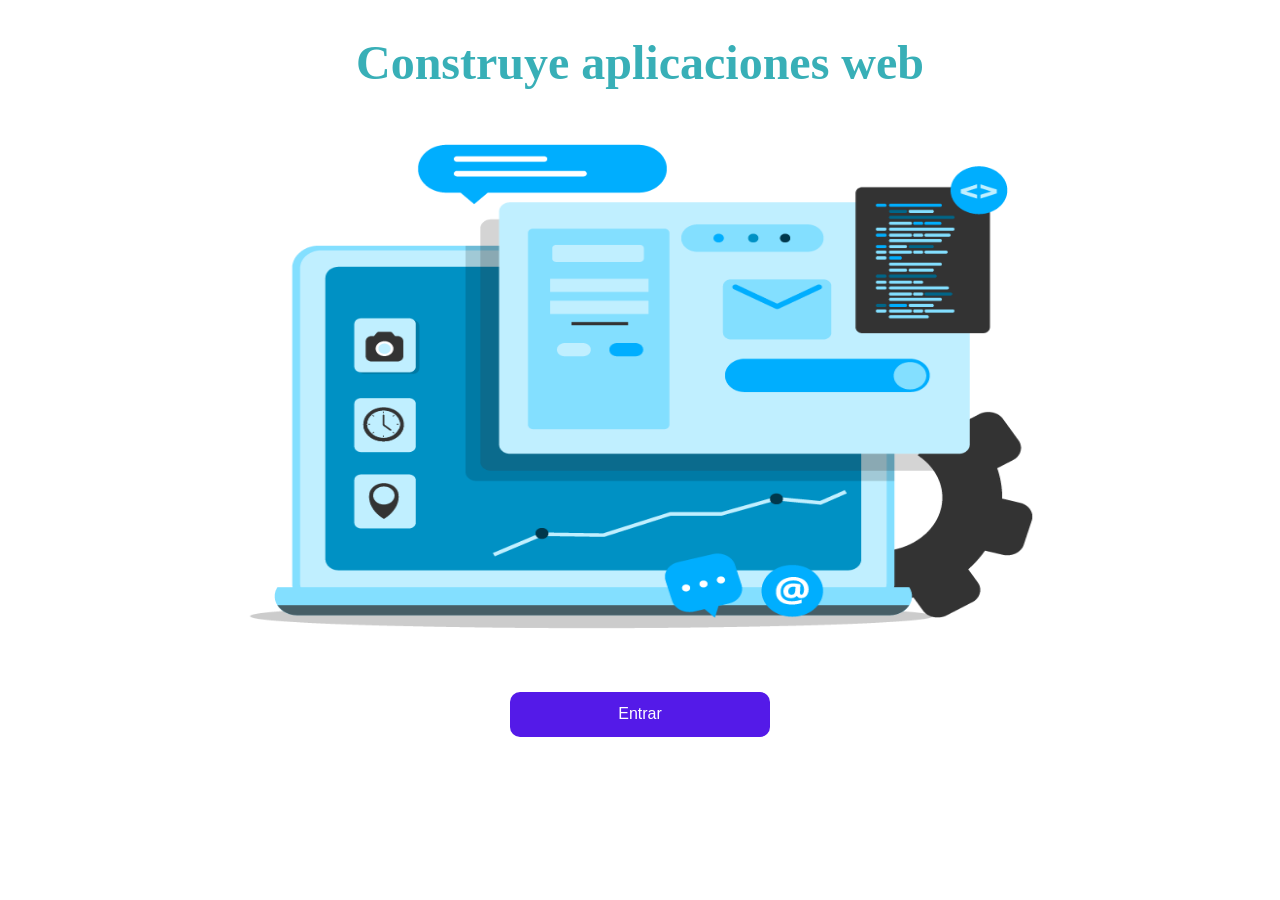
<file: index.html>
<!DOCTYPE html>
<html lang="en">
<head>
    <meta charset="UTF-8">
    <meta name="viewport" content="width=device-width, initial-scale=1.0">
    <title>Inicio</title>
    <link rel="icon" type="imagen/png" href="icono.png">
    <link rel="stylesheet" href="diseñoT.css">
</head>
<body class="contenido">
  <h1>Construye aplicaciones web</h1>
  <div class="centro">
  <img src="portada.png" alt="Portada" height="500" width="800">
  </div>
  <nav class="menu">
  <a href="temas.html">Entrar</a>
   </nav>
</body>
</html>
</file>
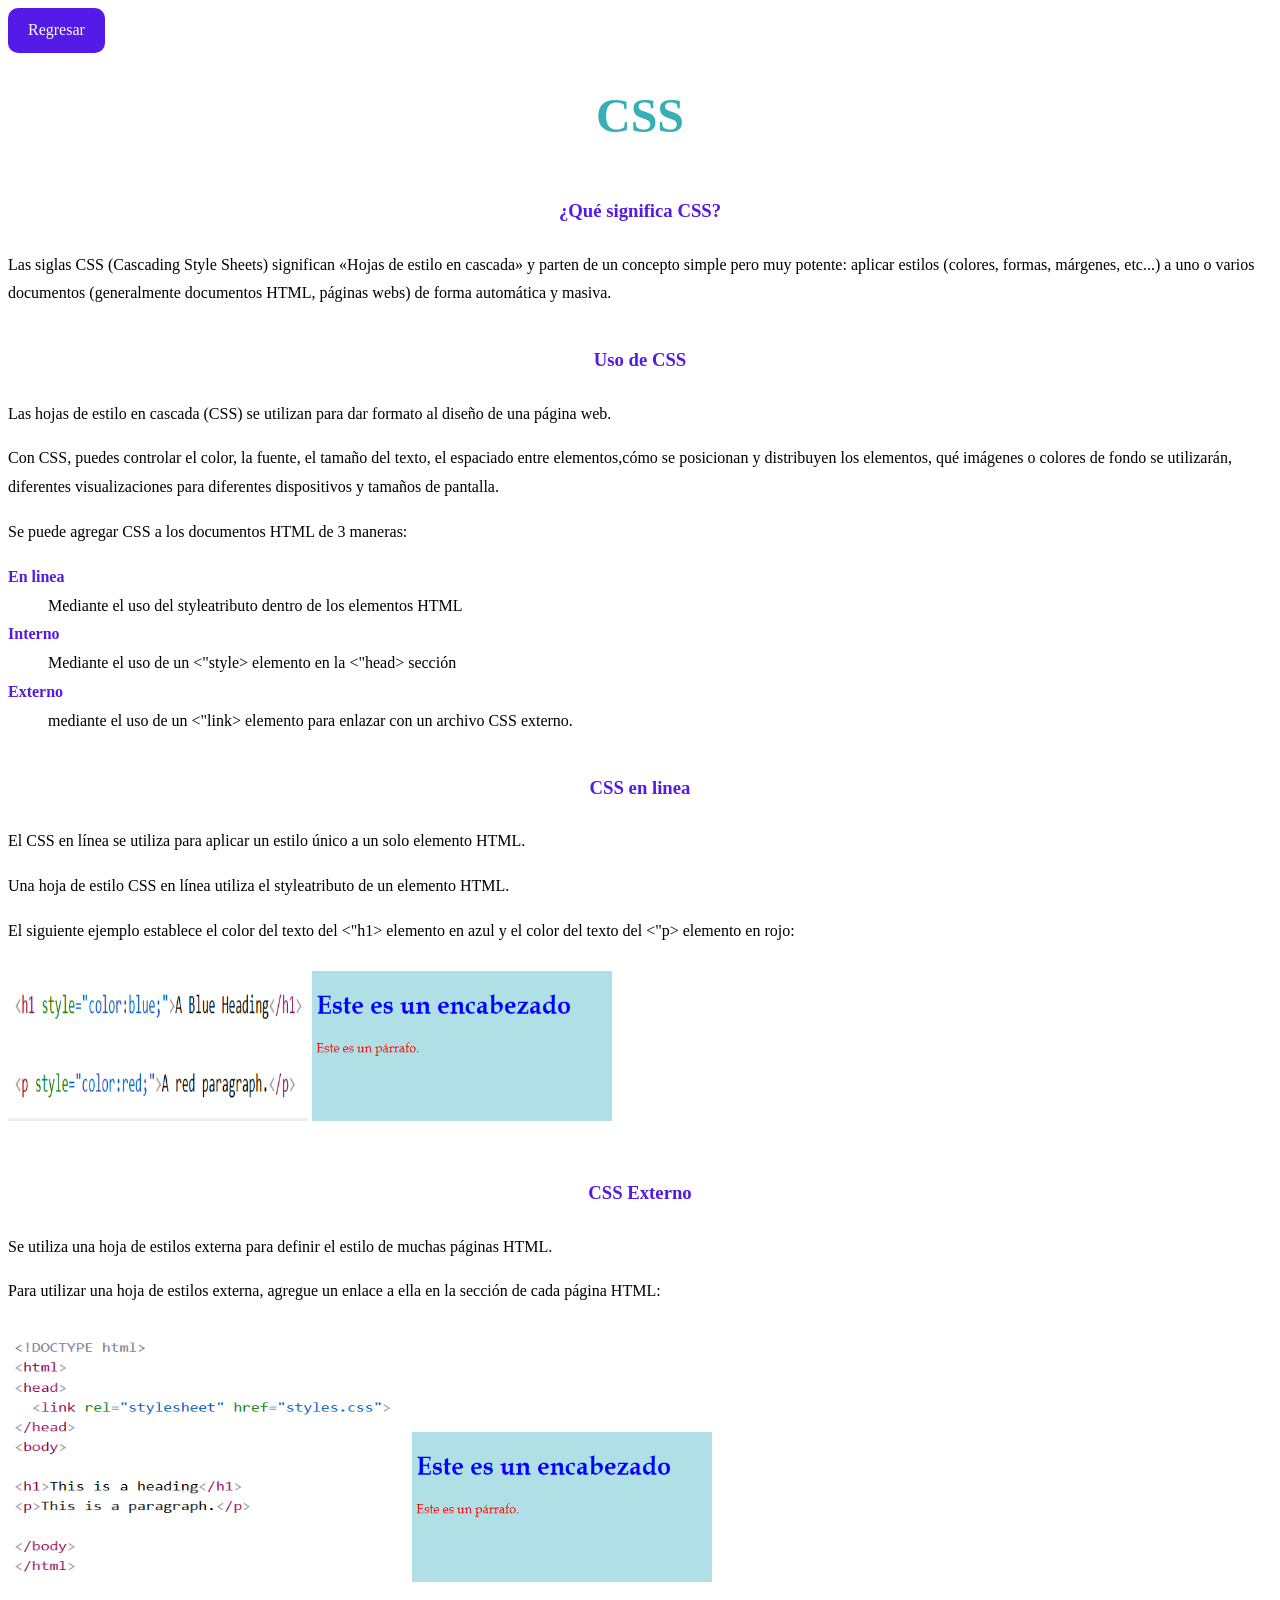
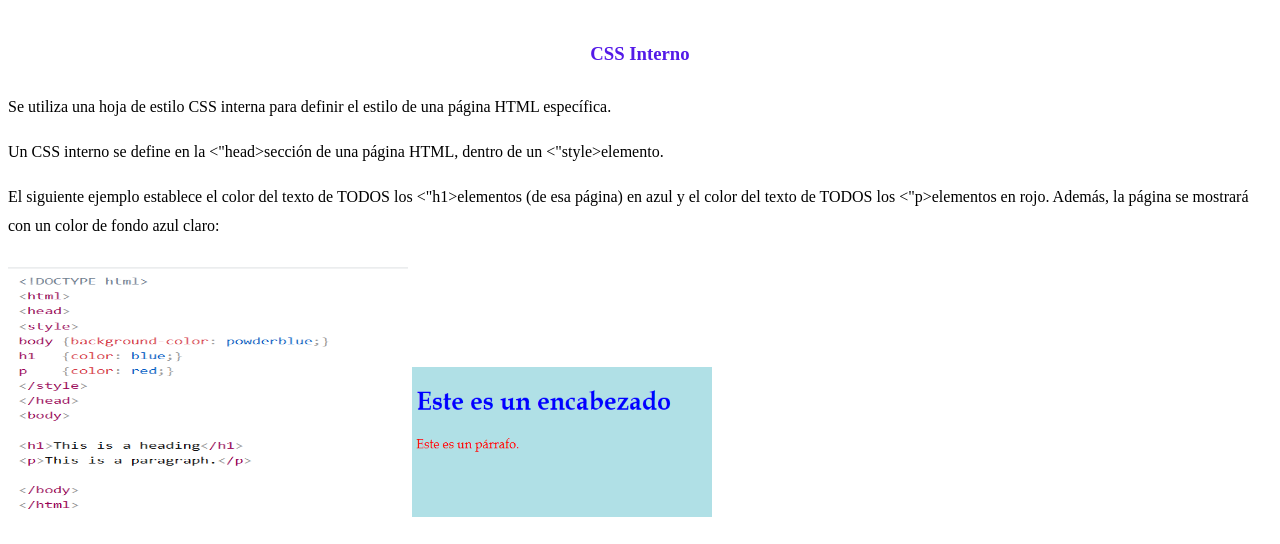
<file: css.html>
<!DOCTYPE html>
<html lang="en">
<head>
    <meta charset="UTF-8">
    <meta name="viewport" content="width=device-width, initial-scale=1.0">
    <title>CSS</title>
    <link rel="icon" type="imagen/png" href="icono.png">
    <link rel="stylesheet" href="diseñoT.css">
</head>
<body class="contenido">
    <a href="temas.html">Regresar</a>
    <h1>CSS</h1>

    <h3>¿Qué significa CSS?</h3>
    <p>Las siglas CSS (Cascading Style Sheets) significan «Hojas de estilo en cascada» y parten de un concepto simple pero muy potente: aplicar estilos
    (colores, formas, márgenes, etc...) a uno o varios documentos (generalmente documentos HTML, páginas webs) de forma automática y masiva. </p>
    
    <h3>Uso de CSS</h3>
    <p>Las hojas de estilo en cascada (CSS) se utilizan para dar formato al diseño de una página web.</p>
    <p>Con CSS, puedes controlar el color, la fuente, el tamaño del texto, el espaciado entre elementos,cómo se posicionan y distribuyen los elementos,
    qué imágenes o colores de fondo se utilizarán, diferentes visualizaciones para diferentes dispositivos y tamaños de pantalla. </p>
    <p>Se puede agregar CSS a los documentos HTML de 3 maneras:</p>
    <dl>
        <dt>En linea</dt>
            <dd> Mediante el uso del styleatributo dentro de los elementos HTML</dd>
        <dt>Interno</dt>
            <dd> Mediante el uso de un <"style> elemento en la <"head> sección</dd>
        <dt>Externo</dt>
            <dd> mediante el uso de un <"link> elemento para enlazar con un archivo CSS externo.</dd>
    </dl>

    <h3>CSS en linea</h3>
    <p>El CSS en línea se utiliza para aplicar un estilo único a un solo elemento HTML.</p>
    <p>Una hoja de estilo CSS en línea utiliza el styleatributo de un elemento HTML.</p>
    <p>El siguiente ejemplo establece el color del texto del <"h1> elemento en azul y el color del texto del <"p> elemento en rojo:</p>
    <img src="CL.png" alt="en linea" width="300" height="150">
    <img src="ECL.png" alt="en linea" width="300" height="150">

    <h3>CSS Externo</h3>
    <p>Se utiliza una hoja de estilos externa para definir el estilo de muchas páginas HTML.</p>
    <p>Para utilizar una hoja de estilos externa, agregue un enlace a ella en la <head>sección de cada página HTML:</p>
    <img src="CE.png" alt="en linea" width="400" height="250">
    <img src="ECL.png" alt="en linea" width="300" height="150">

    <h3>CSS Interno</h3>
    <p>Se utiliza una hoja de estilo CSS interna para definir el estilo de una página HTML específica.</p>
    <p>Un CSS interno se define en la <"head>sección de una página HTML, dentro de un <"style>elemento.</p>
    <p>El siguiente ejemplo establece el color del texto de TODOS los <"h1>elementos (de esa página) en azul y el color del texto de TODOS
    los <"p>elementos en rojo. Además, la página se mostrará con un color de fondo azul claro: </p>
    <img src="CI.png" alt="en linea" width="400" height="250">
    <img src="ECL.png" alt="en linea" width="300" height="150">

</body>
</html>
</file>
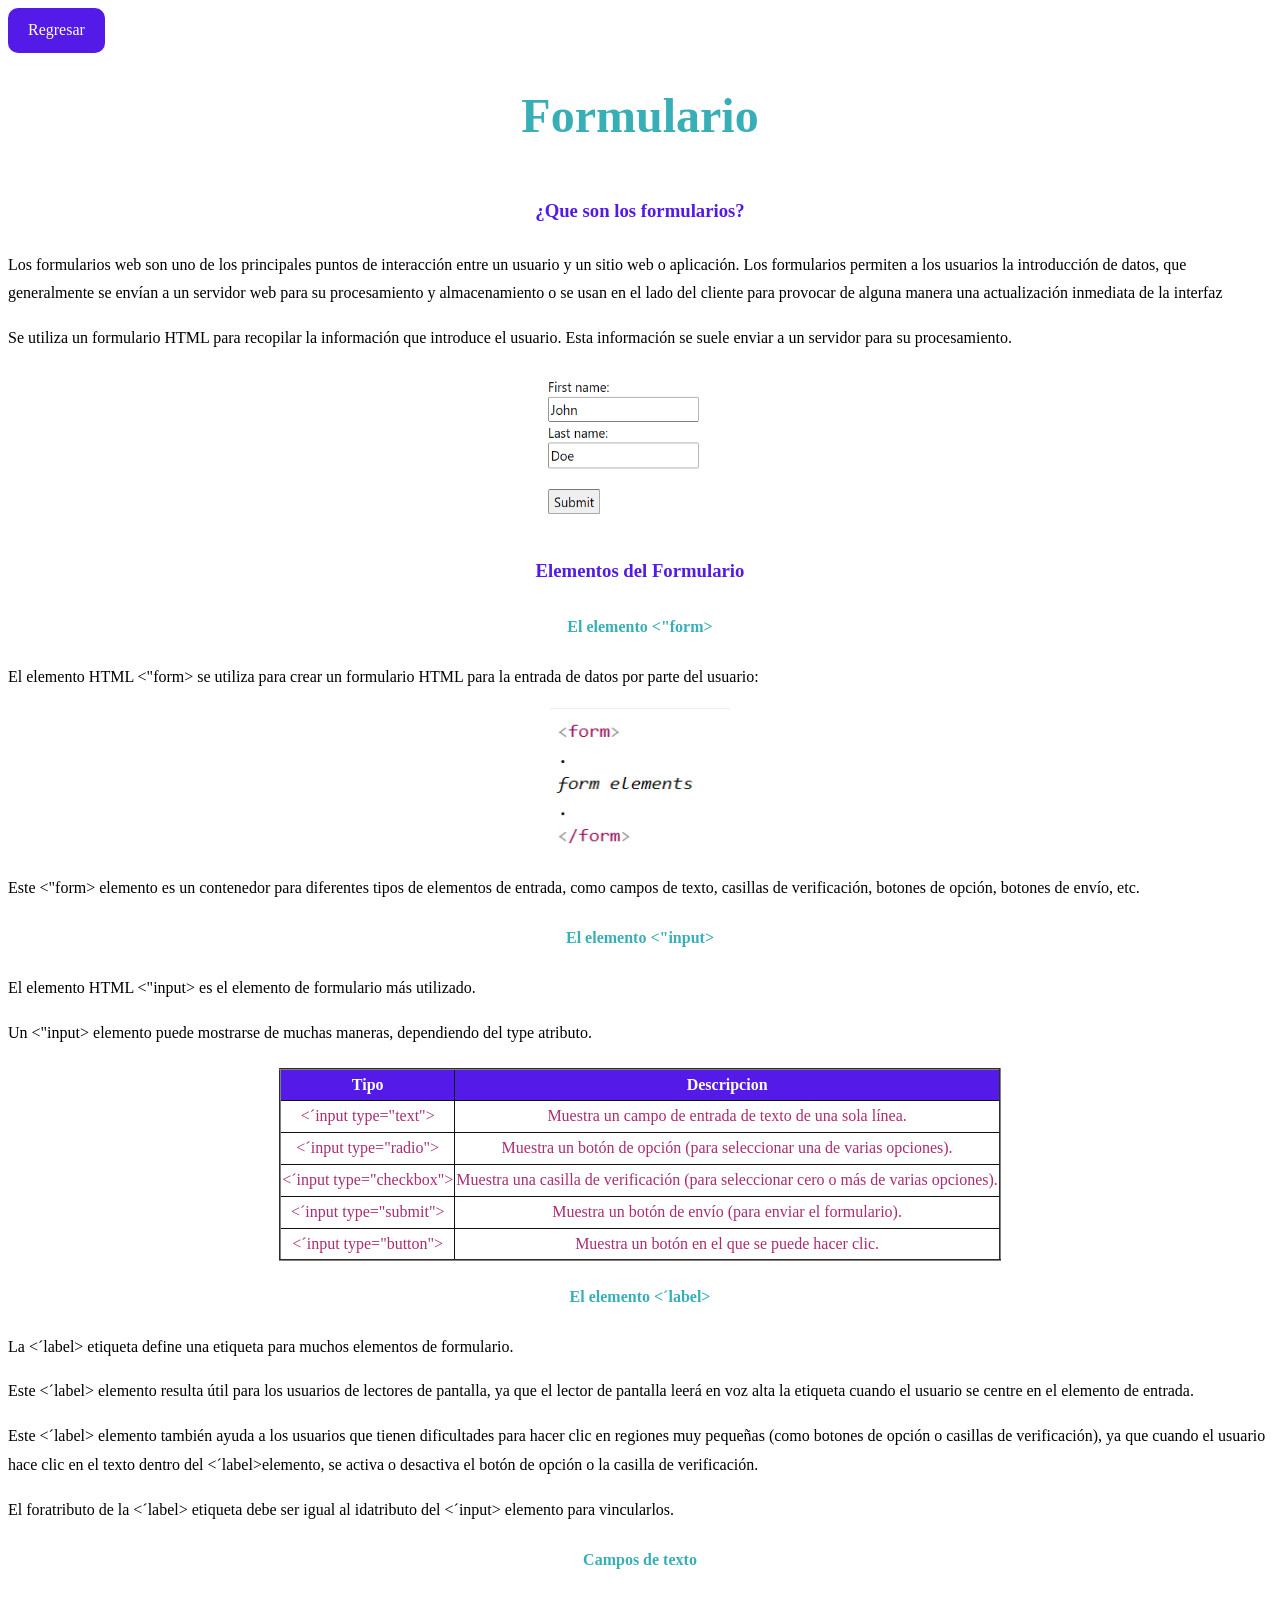
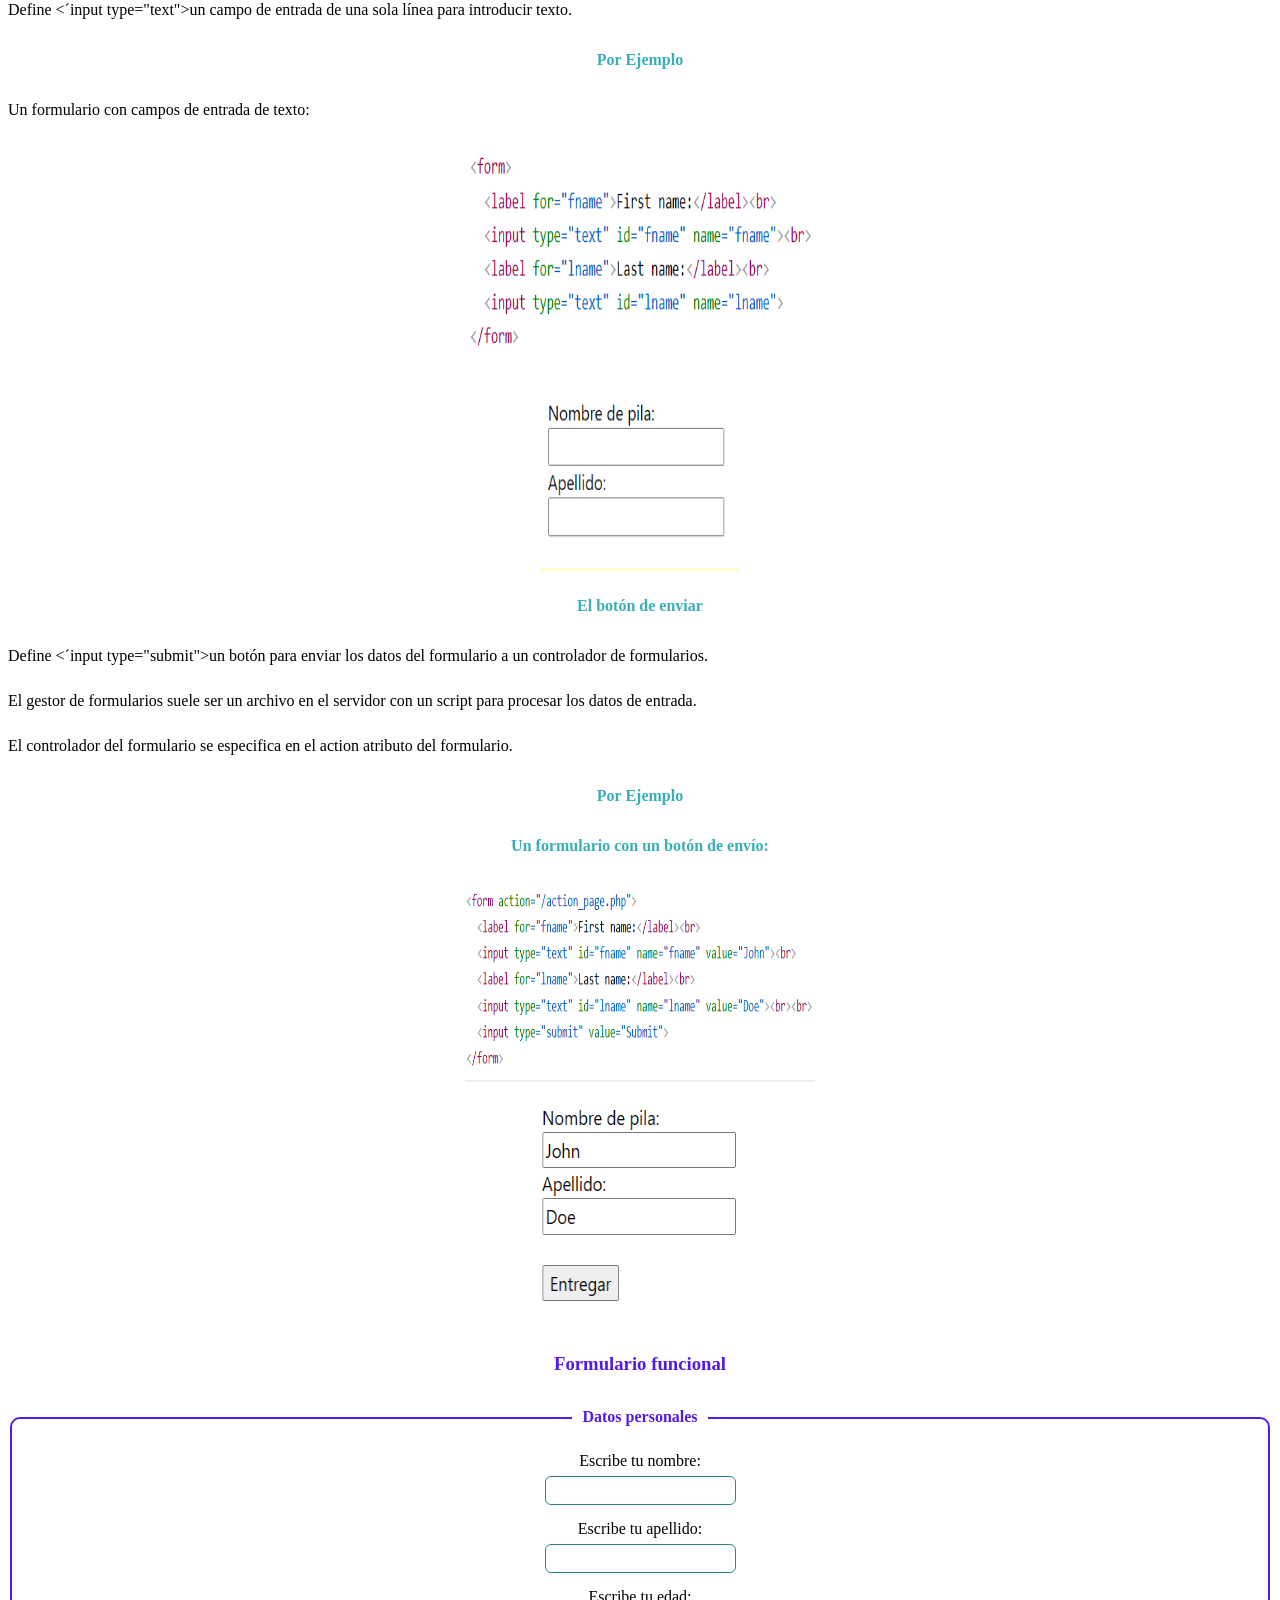
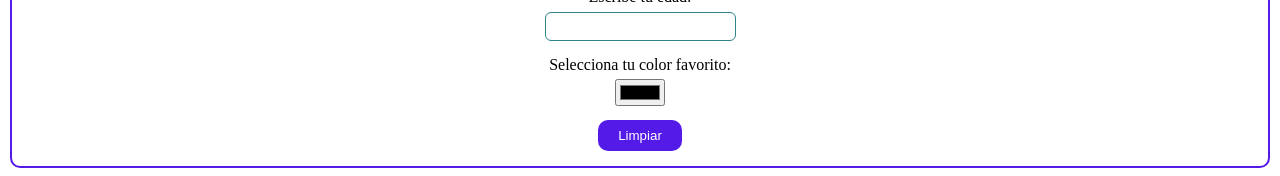
<file: formulario.html>
<!DOCTYPE html>
<html lang="en">
<head>
    <meta charset="UTF-8">
    <meta name="viewport" content="width=device-width, initial-scale=1.0">
    <title>formulario</title>
     <link rel="icon" type="imagen/png" href="icono.png">
    <link rel="stylesheet" href="diseñoT.css">
</head>
<body class="contenido">
    <a href="temas.html">Regresar</a>
    <h1>Formulario</h1>
    <h3>¿Que son los formularios?</h3>
    <p>Los formularios web son uno de los principales puntos de interacción entre un usuario y un sitio web o aplicación. Los formularios permiten a los usuarios la
    introducción de datos, que generalmente se envían a un servidor web para su procesamiento y almacenamiento o se usan en el lado del cliente para provocar
     de alguna manera una actualización inmediata de la interfaz </p>
    
    <p>Se utiliza un formulario HTML para recopilar la información que introduce el usuario. 
        Esta información se suele enviar a un servidor para su procesamiento.</p>
    <img src="F.png" alt="formulario" width="200" height="150"class="img-centrada">

    <h3>Elementos del Formulario</h3>
    <h4>El elemento <"form></h4>
    <p>El elemento HTML <"form> se utiliza para crear un formulario HTML para la entrada de datos por parte del usuario:</p>
    <img src="form.png" alt="formulario" width="180" height="150"class="img-centrada">
    <p>Este <"form> elemento es un contenedor para diferentes tipos de elementos de entrada, como campos de texto, casillas de verificación,
    botones de opción, botones de envío, etc.</p>

    <h4>El elemento <"input></h4>
    <p>El elemento HTML <"input> es el elemento de formulario más utilizado.</p>
    <p>Un <"input> elemento puede mostrarse de muchas maneras, dependiendo del type atributo.</p>
    <table border="2">
        <tr>
            <th>Tipo</th>
            <th>Descripcion</th>
        </tr>
        <tr>
            <td><´input type="text"></td>
            <td>Muestra un campo de entrada de texto de una sola línea.</td>
        </tr>
        <tr>
            <td><´input type="radio"></td>
            <td>Muestra un botón de opción (para seleccionar una de varias opciones).</td>
        </tr>
        <tr>
            <td><´input type="checkbox"></td>
            <td>Muestra una casilla de verificación (para seleccionar cero o más de varias opciones).</td>
        </tr>
        <tr>
            <td><´input type="submit"></td>
            <td>Muestra un botón de envío (para enviar el formulario).</td>
        </tr>
        <tr>
            <td><´input type="button"></td>
            <td>Muestra un botón en el que se puede hacer clic.</td>
        </tr>
    </table>
    <h4>El elemento <´label></h4>
    <p> La <´label> etiqueta define una etiqueta para muchos elementos de formulario.</p>
    <p>Este <´label> elemento resulta útil para los usuarios de lectores de pantalla, ya que el lector de pantalla leerá en voz alta la etiqueta
    cuando el usuario se centre en el elemento de entrada.</p>
    <p> Este <´label> elemento también ayuda a los usuarios que tienen dificultades para hacer clic en regiones muy pequeñas (como botones de opción
    o casillas de verificación), ya que cuando el usuario hace clic en el texto dentro del <´label>elemento, se activa o desactiva el botón de
    opción o la casilla de verificación.</p>
    <p> El foratributo de la <´label> etiqueta debe ser igual al idatributo del <´input> elemento para vincularlos.</p>

    <h4>Campos de texto</h4>
    <p>Define <´input type="text">un campo de entrada de una sola línea para introducir texto.</p>
    <h4>Por Ejemplo</h4>
    <p>Un formulario con campos de entrada de texto:</p>
    <img src="EF.png" alt="Formulario" height="220" width="350"class="img-centrada">
    <img src="EFO.png" alt="Formulario" height="200" width="200"class="img-centrada">

    <h4>El botón de enviar</h4>
    <p>Define <´input type="submit">un botón para enviar los datos del formulario a un controlador de formularios.</p>
    <p>El gestor de formularios suele ser un archivo en el servidor con un script para procesar los datos de entrada.</p>
    <p>El controlador del formulario se especifica en el action atributo del formulario.</p>

    <h4>Por Ejemplo</h4>
    <h4>Un formulario con un botón de envío:</h4>
    <img src="FB.png" alt="Formulario" height="200" width="350"class="img-centrada">
    <img src="EFB.png" alt="Formulario" height="220" width="200"class="img-centrada">

    <h3>Formulario funcional</h3>
    <fieldset><legend> Datos personales</legend>

    <form method="post" action="ver.html">
        Escribe tu nombre:<br>
        <input type="text" name="nombre" id="nombre" maxlength="40">
        <br>
        Escribe tu apellido:<br>
        <input type="text" name="paterno" id="paterno">
        <br>
        Escribe tu edad:<br>
        <input type="number" name="edad" id="edad">
        <br>
        Selecciona tu color favorito:<br>
        <input type="color" name="color" id="color">
        <br>
         <input type="reset" value="Limpiar">
         </form>
        </fieldset> 


</body>
</html>
</file>
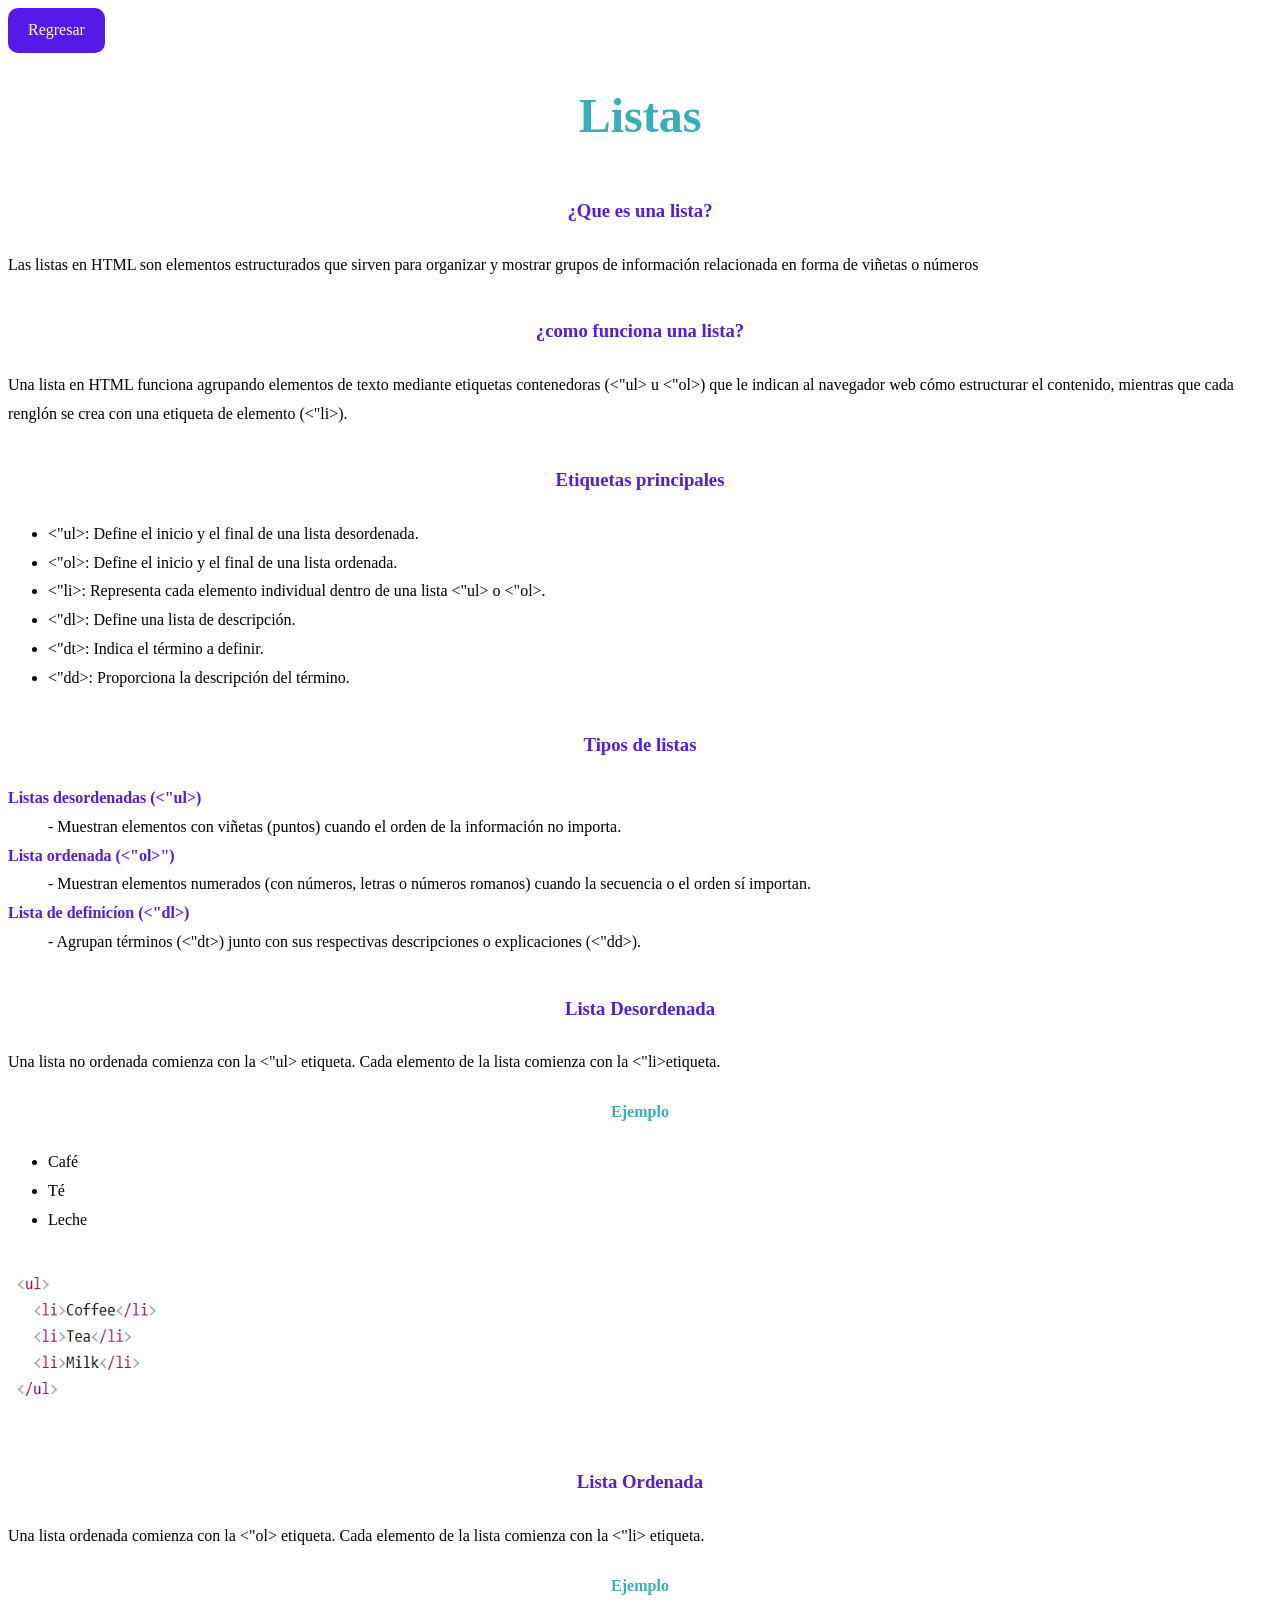
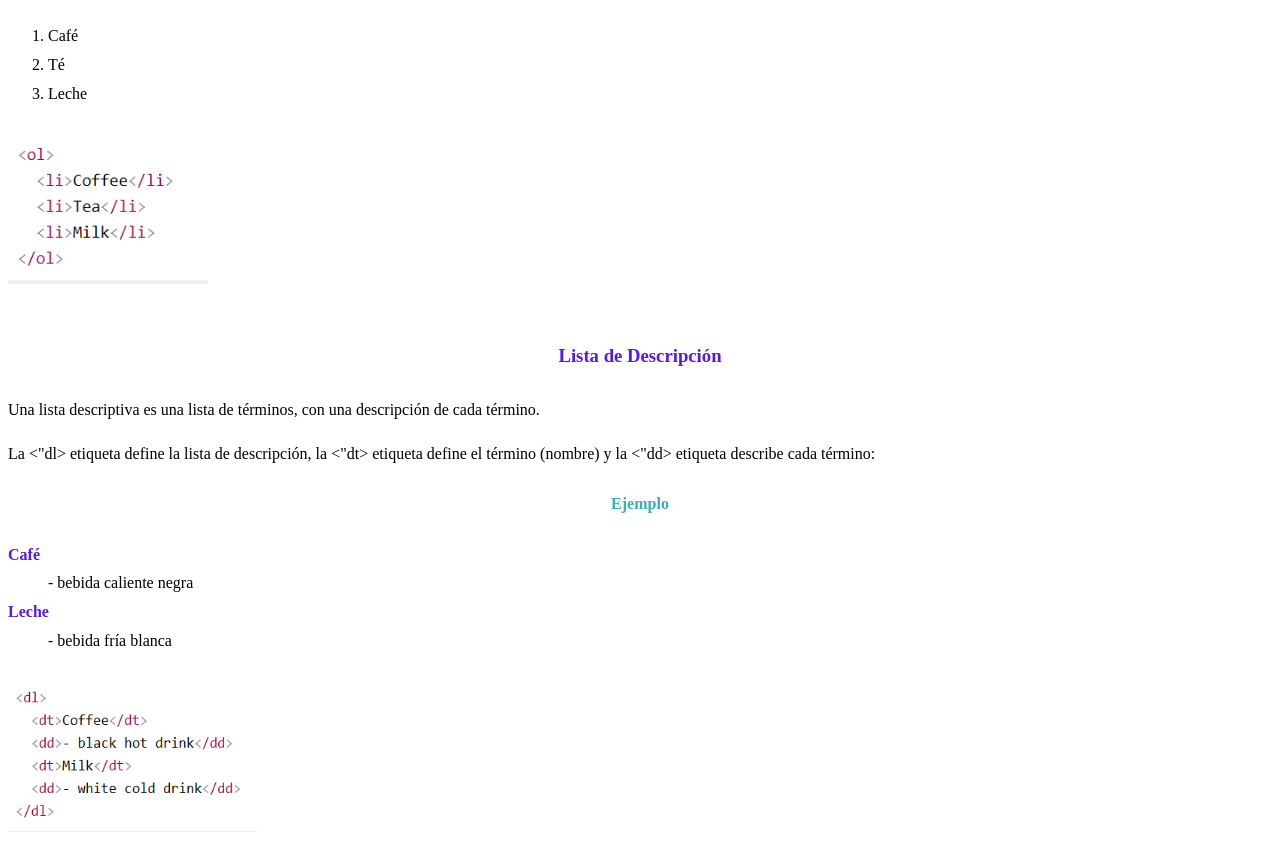
<file: listas.html>
<!DOCTYPE html>
<html lang="en">
<head>
    <meta charset="UTF-8">
    <meta name="viewport" content="width=device-width, initial-scale=1.0">
    <title>Listas</title>
     <link rel="icon" type="imagen/png" href="icono.png">
    <link rel="stylesheet" href="diseñoT.css">
</head>
<body class="contenido">
    <a href="temas.html" >Regresar</a>
    <h1>Listas</h1>
    <h3>¿Que es una lista?</h3>
    <p>Las listas en HTML son elementos estructurados que sirven para organizar
         y mostrar grupos de información relacionada en forma de viñetas o números</p>

    <h3>¿como funciona una lista?</h3>
    <p>Una lista en HTML funciona agrupando elementos de texto mediante etiquetas
         contenedoras (<"ul> u <"ol>) que le indican al navegador web cómo estructurar 
        el contenido, mientras que cada renglón se crea con una etiqueta de elemento (<"li>).</p>
    
    <h3>Etiquetas principales</h3>
    <ul>
        <li><"ul>: Define el inicio y el final de una lista desordenada.</li>
        <li><"ol>: Define el inicio y el final de una lista ordenada.</li>
        <li><"li>: Representa cada elemento individual dentro de una lista <"ul> o <"ol>.</li>
        <li><"dl>: Define una lista de descripción.</li>
        <li><"dt>: Indica el término a definir.</li>
        <li><"dd>: Proporciona la descripción del término.</li>
    </ul>

    <h3>Tipos de listas</h3>
    <dl>
        <dt>Listas desordenadas (<"ul>)</dt>
             <dd>- Muestran elementos con viñetas (puntos) cuando el orden de la información no importa.</dd>
        <dt>Lista ordenada (<"ol>")</dt>
             <dd>- Muestran elementos numerados (con números, letras o números romanos) cuando la secuencia o el orden sí importan.</dd>
        <dt>Lista de definicíon (<"dl>)</dt>
            <dd>- Agrupan términos (<"dt>) junto con sus respectivas descripciones o explicaciones (<"dd>).</dd>
    </dl>

    <h3>Lista Desordenada</h3>
    <p>Una lista no ordenada comienza con la <"ul> etiqueta. Cada elemento de la lista comienza con la <"li>etiqueta.</p>
    <h4>Ejemplo</h4>
    <ul>
        <li>Café</li>
        <li>Té</li>
        <li>Leche</li>
    </ul>
    
    <img src="LU.png" alt="lista Desordenada" width="200" height="150">

    <h3>Lista Ordenada</h3>
    <p>Una lista ordenada comienza con la <"ol> etiqueta. Cada elemento de la lista comienza con la <"li> etiqueta.</p>
    <h4>Ejemplo</h4>
    <ol>
        <li>Café</li>
        <li>Té</li>
        <li>Leche</li>
    </ol>
    <img src="LO.png" alt="lista Ordenada" width="200" height="150">

    <h3>Lista de Descripción</h3>
    <p>Una lista descriptiva es una lista de términos, con una descripción de cada término.</p>
    <p>La <"dl> etiqueta define la lista de descripción, la <"dt> etiqueta define el término (nombre) y la <"dd> etiqueta describe cada término:</p>
    <h4>Ejemplo</h4>
    <dl>
        <dt>Café</dt>
           <dd>- bebida caliente negra</dd>
        <dt>Leche</dt>
           <dd>- bebida fría blanca</dd>
    </dl>
    <img src="LD.png" alt="lista Ordenada" width="250" height="150">

</body>
</html>
</file>
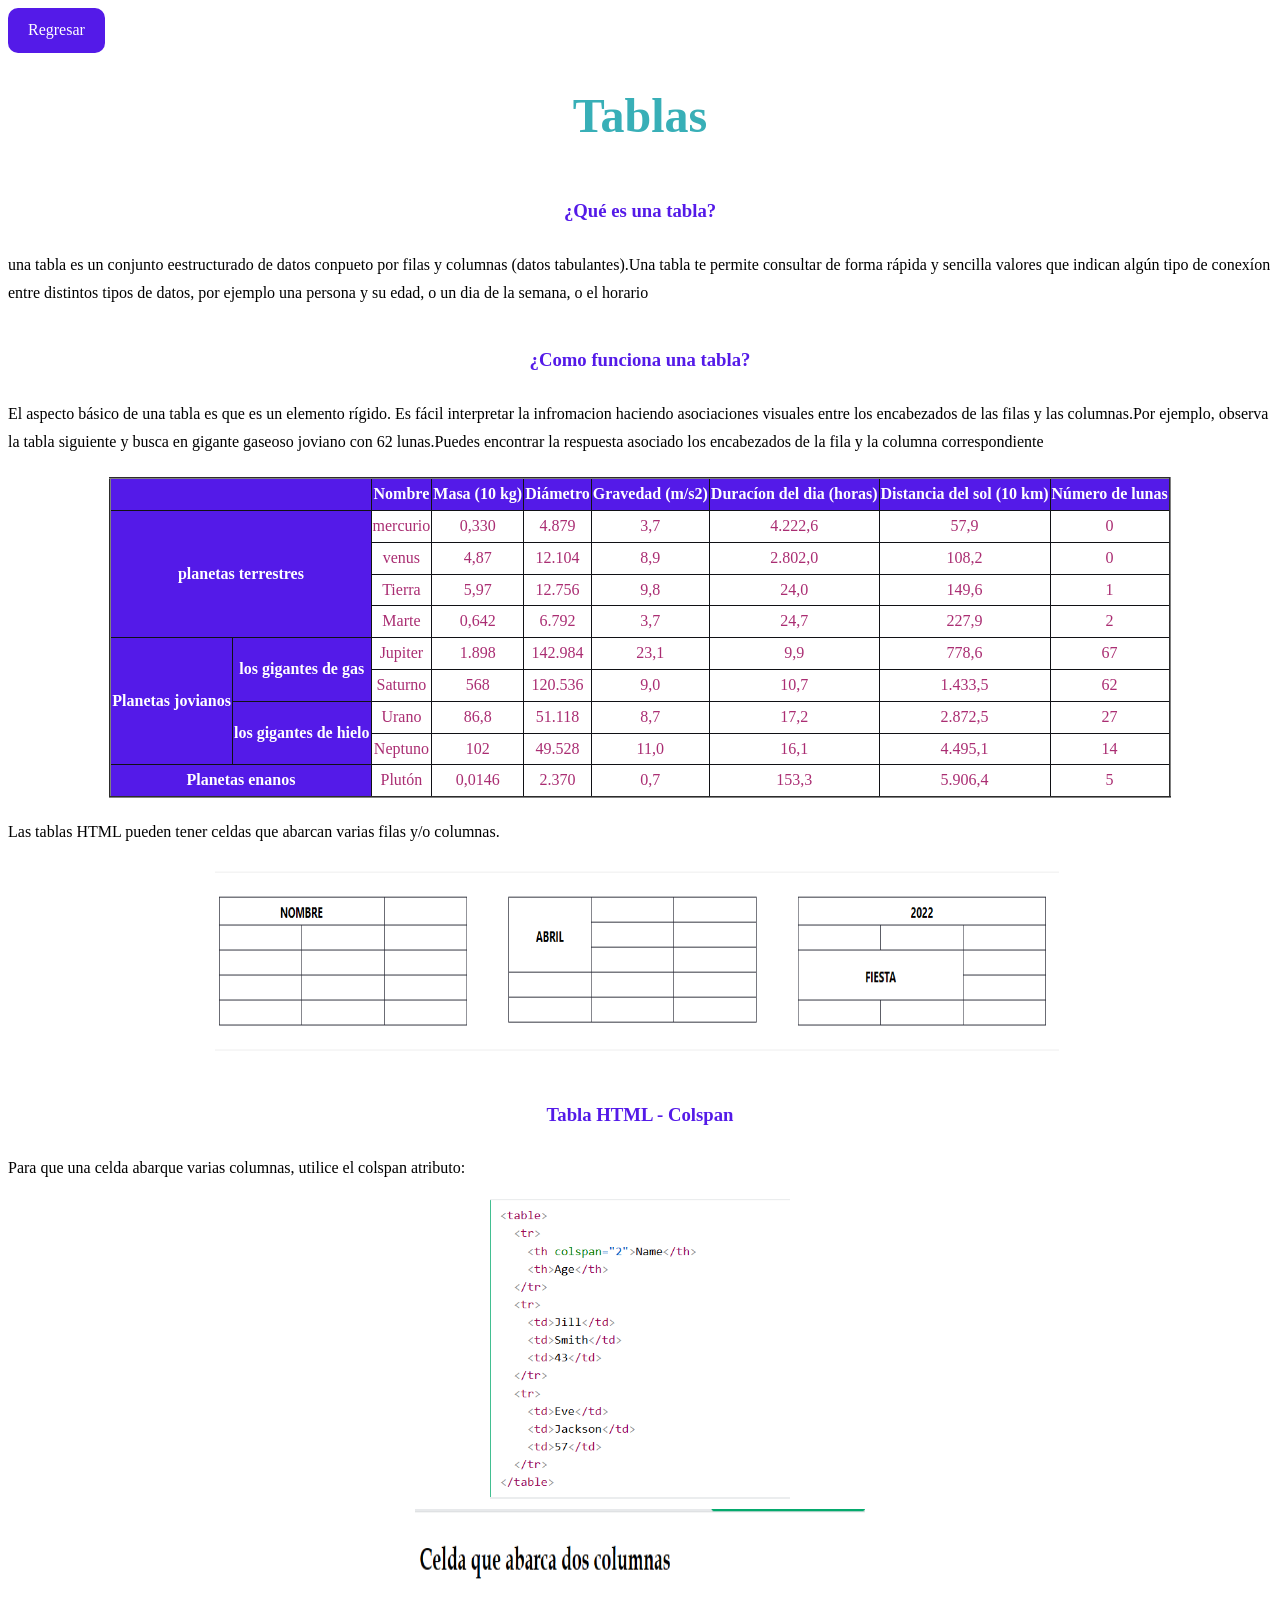
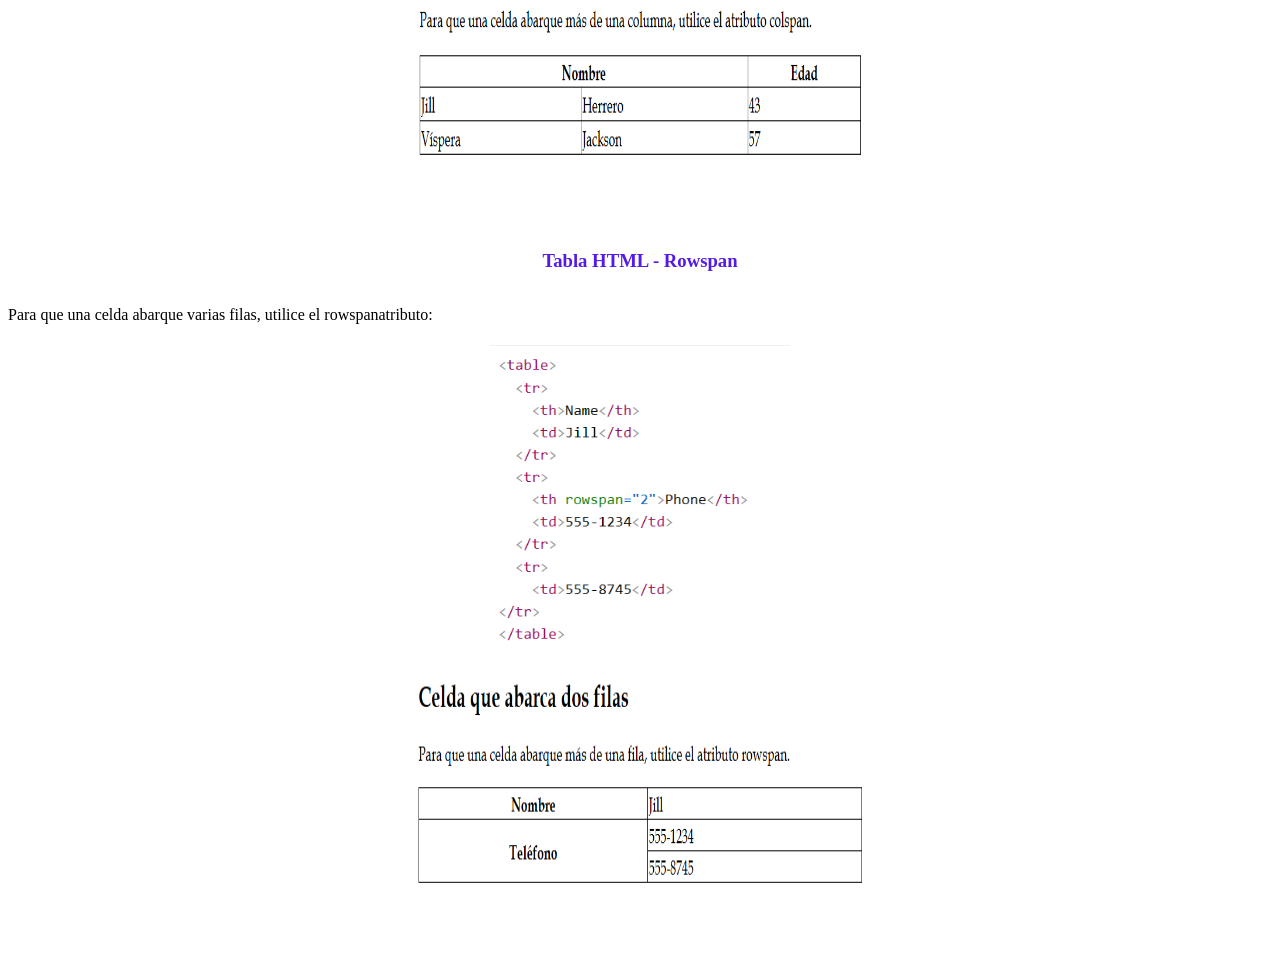
<file: tablas.html>
<!DOCTYPE html>
<html lang="en">
<head>
    <meta charset="UTF-8">
    <meta name="viewport" content="width=device-width, initial-scale=1.0">
    <title>tablas</title>
     <link rel="icon" type="imagen/png" href="icono.png">
     <link rel="stylesheet" href="diseñoT.css">
     
</head>
<body class="contenido">
    <a href="temas.html" >Regresar</a>
    <h1>Tablas</h1>
    <h3>¿Qué es una tabla?</h3>
    <p>una tabla es un conjunto eestructurado de datos conpueto por filas y columnas
        (datos tabulantes).Una tabla te permite consultar de forma rápida y sencilla valores
         que indican algún tipo de conexíon entre distintos tipos de datos, por ejemplo una persona y su edad,
        o un dia de la semana, o el horario</p>
    
    <h3>¿Como funciona una tabla?</h3>
    <p>El aspecto básico de una tabla es que es un elemento rígido. Es fácil interpretar la infromacion haciendo 
        asociaciones visuales entre los encabezados de las filas y las columnas.Por ejemplo, 
        observa la tabla siguiente y busca en gigante gaseoso joviano con 62 lunas.Puedes encontrar la respuesta
        asociado los encabezados de la fila y la columna correspondiente</p>
    
    <table border="2">
        <tr>
            <th colspan="2"></th>
            <th>Nombre</th>
            <th>Masa (10 kg)</th>
            <th>Diámetro</th>
            <th>Gravedad (m/s2)</th>
            <th>Duracíon del dia (horas)</th>
            <th>Distancia del sol (10 km)</th>
            <th>Número de lunas</th>
        </tr>
        <tr>
            <th rowspan="4"colspan="2">planetas terrestres</th>
            <td>mercurio</td>
            <td>0,330</td>
            <td>4.879</td>
            <td>3,7</td>
            <td>4.222,6</td>
            <td>57,9</td>
            <td>0</td>
        </tr>
        <tr>
            <td>venus</td>
            <td>4,87</td>
            <td>12.104</td>
            <td>8,9</td>
            <td>2.802,0</td>
            <td>108,2</td>
            <td>0</td>
        </tr>
        <tr>
            <td>Tierra</td>
            <td>5,97</td>
            <td>12.756</td>
            <td>9,8</td>
            <td>24,0</td>
            <td>149,6</td>
            <td>1</td>
        </tr>
        <tr>
            <td>Marte</td>
            <td>0,642</td>
            <td>6.792</td>
            <td>3,7</td>
            <td>24,7</td>
            <td>227,9</td>
            <td>2</td>
        </tr>
        <th rowspan="4">Planetas jovianos</th>
        <th rowspan="2">los gigantes de gas</th>
        <td>Jupiter</td>
        <td>1.898</td>
        <td>142.984</td>
        <td>23,1</td>
        <td>9,9</td>
        <td>778,6</td>
        <td>67</td>
        </tr>
        <tr>
            <td>Saturno</td> 
            <td>568</td>
            <td>120.536</td>
            <td>9,0</td>
            <td>10,7</td>
            <td>1.433,5</td>
            <td>62</td>
        </tr>
        <tr>
           <th rowspan="2">los gigantes de hielo</th> 
           <td>Urano</td>
           <td>86,8</td>
           <td>51.118</td>
           <td>8,7</td>
           <td>17,2</td>
           <td>2.872,5</td>
           <td>27</td>
        </tr>
        <tr>
            <td>Neptuno</td>
            <td>102</td>
            <td>49.528</td>
            <td>11,0</td>
            <td>16,1</td>
            <td>4.495,1</td>
            <td>14</td>
        </tr>
        <tr>
        </tr>
        <tr>
            <th colspan="2">Planetas enanos</th>
            <td>Plutón</td>
            <td>0,0146</td>
            <td>2.370</td>
            <td>0,7</td>
            <td>153,3</td>
            <td>5.906,4</td>
            <td>5</td>
        </tr>
    </table>
    <p>Las tablas HTML pueden tener celdas que abarcan varias filas y/o columnas.</p>
    <img src="tablasC.png" alt="tablas" width="850" height="200" class="img-centrada">
    <h3>Tabla HTML - Colspan</h3>
    <p>Para que una celda abarque varias columnas, utilice el colspan atributo:</p>
    <img src="EC.png" alt="tablas" width="300" height="300"class="img-centrada">
    <img src="TC.png" alt="tablas" width="450" height="300"class="img-centrada">

    <h3>Tabla HTML - Rowspan</h3>
    <p>Para que una celda abarque varias filas, utilice el rowspanatributo:</p>
    <img src="ER.png" alt="tablas" width="300" height="300"class="img-centrada">
    <img src="TR.png" alt="tablas" width="450" height="300"class="img-centrada">

</body>
</html>
</file>
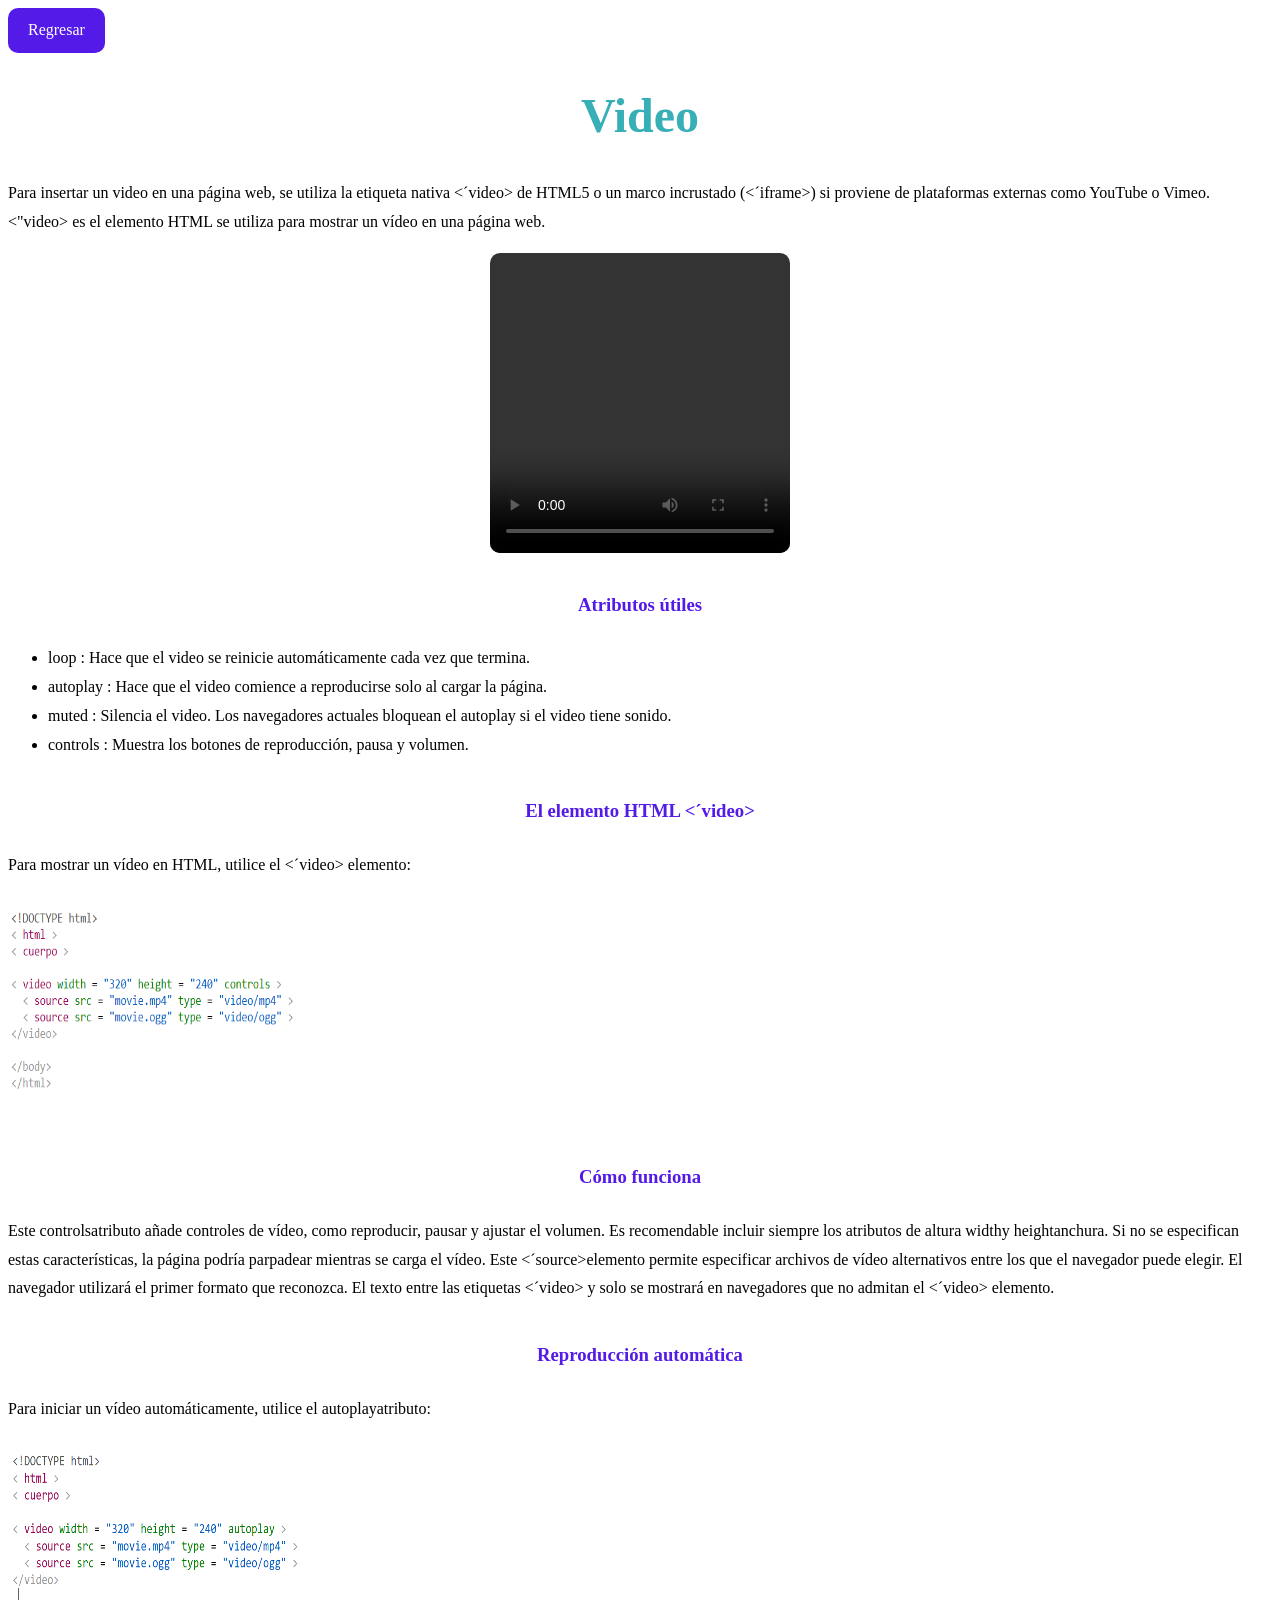
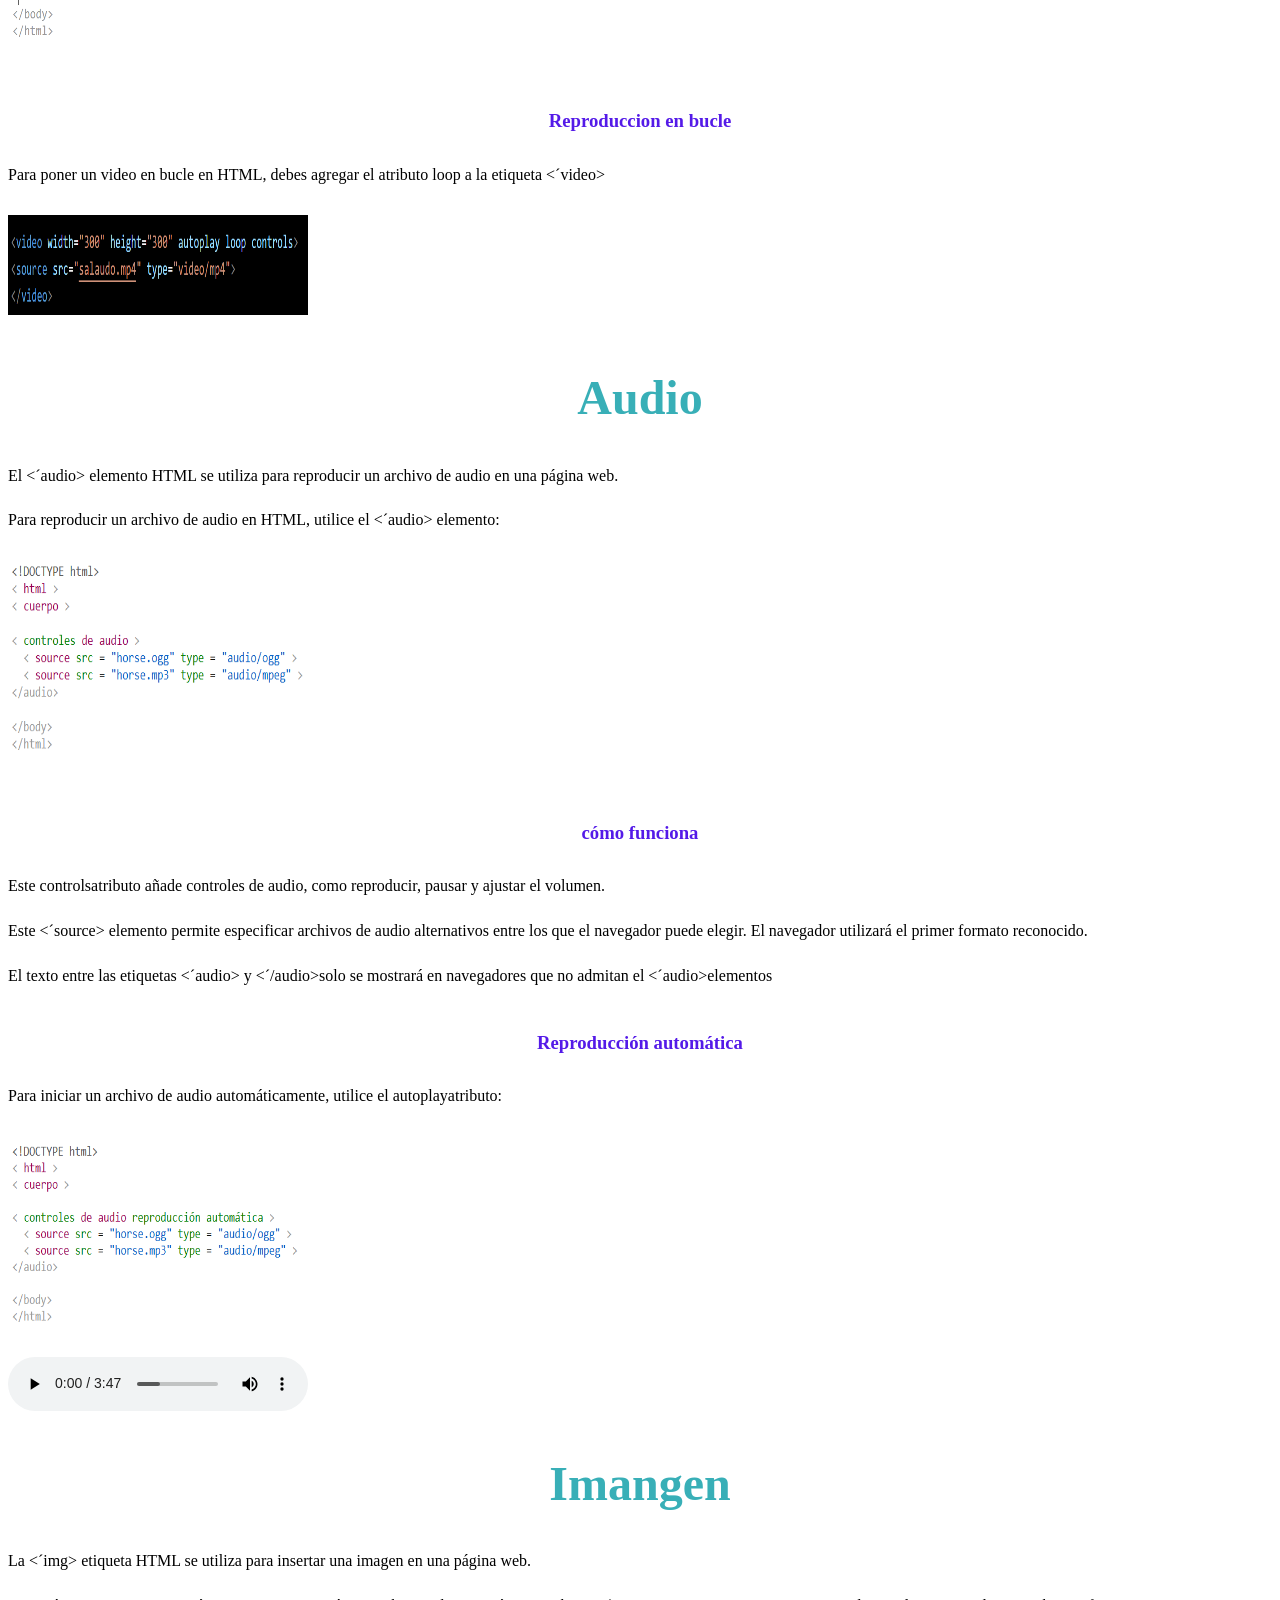
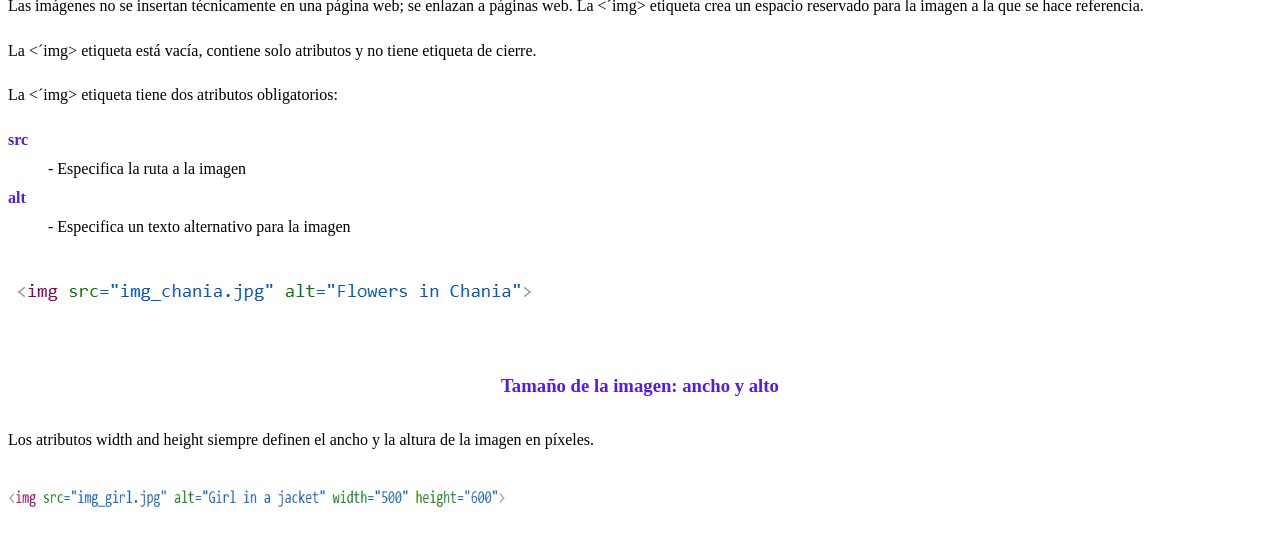
<file: Video.html>
<!DOCTYPE html>
<html lang="en">
<head>
    <meta charset="UTF-8">
    <meta name="viewport" content="width=device-width, initial-scale=1.0">
    <title>VAI</title>
     <link rel="icon" type="imagen/png" href="icono.png">
    <link rel="stylesheet" href="diseñoT.css">
</head>
<body class="contenido">
    <a href="temas.html">Regresar</a>
    <h1>Video</h1>
    <p>Para insertar un video en una página web, se utiliza la etiqueta nativa <´video> de HTML5 o un marco 
        incrustado (<´iframe>) si proviene de plataformas externas como YouTube o Vimeo. 
    <"video> es el elemento HTML se utiliza para mostrar un vídeo en una página web.</p>
    
    <video width="300" height="300" autoplay loop controls class="img-centrada">
    <source src="salaudo.mp4" type="video/mp4">
    </video>

    <h3>Atributos útiles</h3>
    <ul>
        <li>loop  : Hace que el video se reinicie automáticamente cada vez que termina.</li>
        <li>autoplay  : Hace que el video comience a reproducirse solo al cargar la página.</li>
        <li>muted  : Silencia el video. Los navegadores actuales bloquean el autoplay si el video tiene sonido.</li>
        <li>controls  : Muestra los botones de reproducción, pausa y volumen.</li>
    </ul>

    <h3>El elemento HTML <´video></h3>
    <p>Para mostrar un vídeo en HTML, utilice el <´video> elemento:</p>
    <img src="CV.png" height="200" width="300">

    <h3>Cómo funciona</h3>
    <p>Este controlsatributo añade controles de vídeo, como reproducir, pausar y ajustar el volumen.
       Es recomendable incluir siempre los atributos de altura widthy heightanchura. Si no se especifican 
       estas características, la página podría parpadear mientras se carga el vídeo.
       Este <´source>elemento permite especificar archivos de vídeo alternativos entre los que el navegador
       puede elegir. El navegador utilizará el primer formato que reconozca.
       El texto entre las etiquetas <´video> y </´video>solo se mostrará en navegadores que no admitan el <´video> elemento.</p>

    <h3>Reproducción automática</h3>
    <p>Para iniciar un vídeo automáticamente, utilice el autoplayatributo:</p>
    <img src="automatica.png" height="200" width="300">
    
    <h3>Reproduccion en bucle</h3>
    <P>Para poner un video en bucle en HTML, debes agregar el atributo loop a la etiqueta <´video></P>
    <img src="bucle.png" height="100" width="300">
    
    <h1>Audio</h1>
    <p>El <´audio> elemento HTML se utiliza para reproducir un archivo de audio en una página web.</p>
    <p>Para reproducir un archivo de audio en HTML, utilice el <´audio> elemento:</p>
    <img src="audio.png" height="200" width="300">

    <h3>cómo funciona</h3>
    <p>Este controlsatributo añade controles de audio, como reproducir, pausar y ajustar el volumen.</p>
    <p>Este <´source> elemento permite especificar archivos de audio alternativos entre los que el navegador puede elegir. El navegador utilizará el primer formato reconocido.</p>
    <p>El texto entre las etiquetas <´audio> y <´/audio>solo se mostrará en navegadores que no admitan el <´audio>elementos</p>

    <h3>Reproducción automática</h3>
    <p>Para iniciar un archivo de audio automáticamente, utilice el autoplayatributo:</p>
    <img src="VA.png" height="200" width="300">
    <br>
    <audio controls autoplay loop>
    <source src="sparks.mp3" type="audio/mp3">
    </audio>

    <h1>Imangen</h1>
    <p>La <´img> etiqueta HTML se utiliza para insertar una imagen en una página web.</p>
    <p>Las imágenes no se insertan técnicamente en una página web; se enlazan a páginas web. La <´img> etiqueta crea un espacio reservado para la imagen a la que se hace referencia.</p>
    <p>La <´img> etiqueta está vacía, contiene solo atributos y no tiene etiqueta de cierre.</p>
    <p>La <´img> etiqueta tiene dos atributos obligatorios:</p>
    <dl>
        <dt>src </dt>
           <dd>- Especifica la ruta a la imagen</dd>
        <dt>alt </dt>
           <dd>- Especifica un texto alternativo para la imagen</dd>
    </dl>
    <img src="imagen.png" alt="imagen ejemplo">

    <h3>Tamaño de la imagen: ancho y alto</h3>
    <p>Los atributos width and height siempre definen el ancho y la altura de la imagen en píxeles.</p>
    <img src="Ancho Alto.png" height="40" width="500">

</body>
</html>
</file>
<file: diseñoT.css>
body{
  font-family: 'Times New Roman', Times, serif;
  line-height: 1.8;
  color: #000;
  background-color:#ffffff;   

}
.menu {
  font-family: 'Franklin Gothic Medium', 'Arial Narrow', Arial, sans-serif;
  text-align: center; 
  padding: 30px;
   transition: transform 0.4s;
}
.menu a{
  display: inline-block;
  width: 220px;
  padding: 12px 20px;
  margin: 6px;
  background: #541ae8;
  color: white;
  text-decoration: none;
  border-radius: 10px;
 
}
.menu a:hover,
.contenido a:hover{
  background: #3b0fb5;
  transform: translateY(-2px);
}
.contenido a{
  display: inline-block;
  padding: 8px 20px;
  background: #541ae8;
  color: white;
  text-decoration: none;
  border-radius: 10px;
}
.contenido h1{
  text-align: center;
  color: #38afb7;
  font-size: 48px;
  margin: 20px 0;
}
.contenido h3{
  text-align: center;
  color: #541ae8;
  padding-bottom: 4px;
  margin-top: 35px;
}
.contenido h4{
  text-align: center;
  color:  #38afb7;
}
.contenido dt{
  font-weight: bold;
  color: #541ae8;
}
.contenido img{
  max-width: 100%;
  margin: 10px 0;
}
.centro {
  text-align: center;
}
.contenido video{
  display: block;
  margin: 15px 0;
  border-radius: 10px;
}
.contenido table{
  border-collapse: collapse;
  margin: 20px auto;
  text-align: center;
}
.contenido th{
  background: #541ae8;
  color: white;
  border: 1px solid #101115;
}
.contenido td{
  border: 1px solid #101115;
  background-color: rgb(255, 255, 255);
  color:rgb(170, 45, 114);
}
.contenido fieldset{
  border: 2px solid #541ae8;
  border-radius: 10px;
  padding: 15px 20px;
  text-align: center;
}
.contenido legend{
  color: #541ae8;
  font-weight: bold;
  padding: 0 10px;
}
.contenido input[type="text"],
.contenido input[type="number"]{
  padding: 6px 10px;
  margin-bottom: 10px;
  border: 1px solid  #2f848a;
  border-radius: 6px;
}
.contenido input[type="reset"]{
  padding: 8px 20px;
  margin-top: 10px;
  background: #541ae8;
  color: white;
  border: none;
  border-radius: 10px;
}
.tarjeta{
     background-color: #C0EFFF;
    padding: 25px;
    width: 1000px;         
    margin: 0 auto 18px;      
    border-radius: 12px;
    box-shadow: 0px 4px 12px rgba(0, 0, 0, 0.5);
    margin: 80px auto 18px; 
}
.tarjeta h1{
    color: #000;
    margin-bottom: 10px;
}
.contenido .img-centrada {
  display: block;
  margin: 10px auto;
}
</file>
